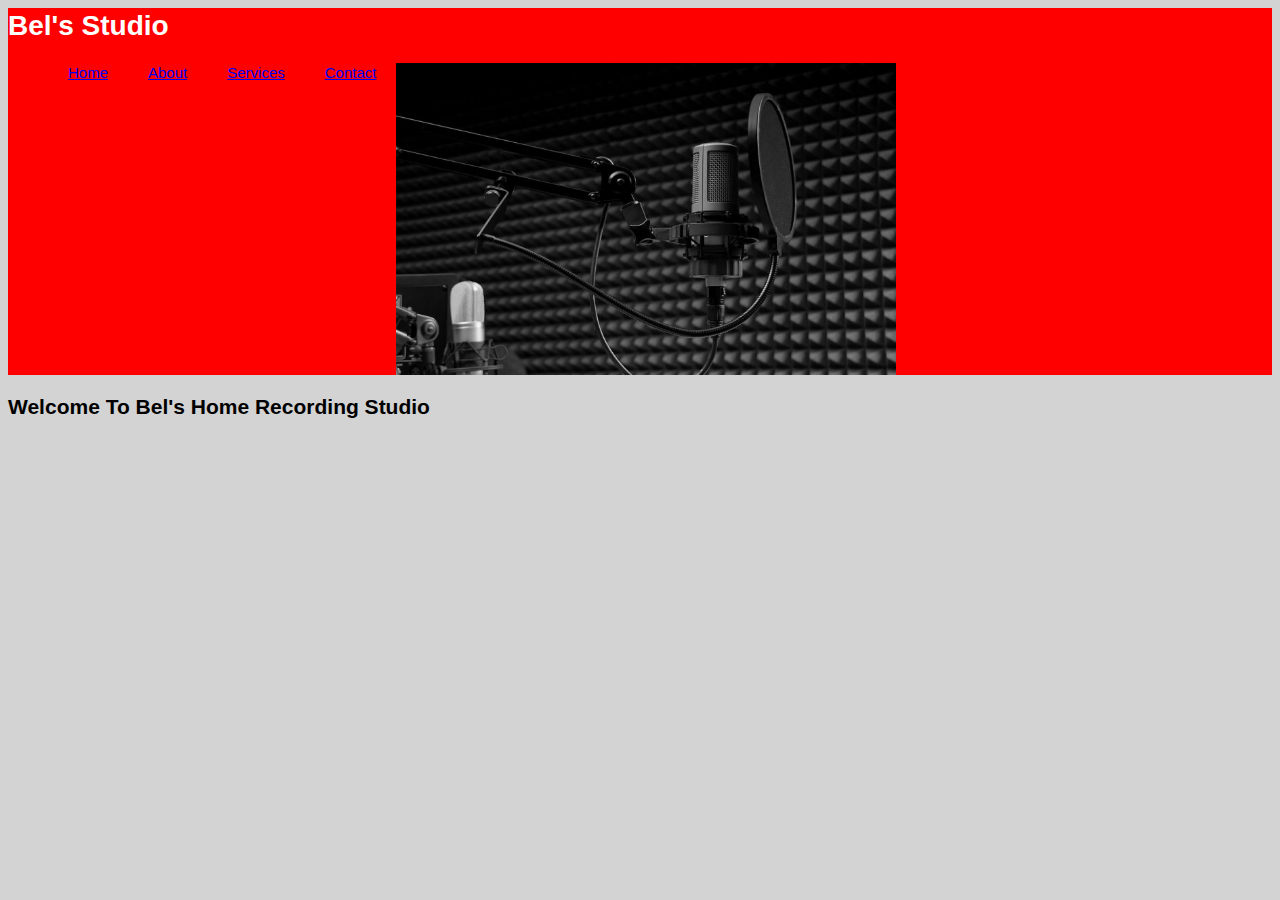
<file: music-store/index.html>
<html>
  <head>
    <meta charset="utf-8">
    <meta name="viewport" content="width=devic-width">

    <title>Bel's Music Studio</title>
    <link rel="stylesheet" href="style.css">
  </head>
  <body>
    <header>
    <h1>Bel's Studio</h1>
    <nav>
    <ul>
      <li><a href="index.html">Home</a></li>
      <li><a href="about.html">About</a></li>
      <li><a href="services.html">Services</a></li>
      <li><a href="contact.html">Contact</a></li>
    </ul>
    <img src="image/studiomic.jpg" alt="studio mic"width="500"/>
  </nav>
  </header>
  <h2>Welcome To Bel's Home Recording Studio</h2>
</body>
</html>
</file>
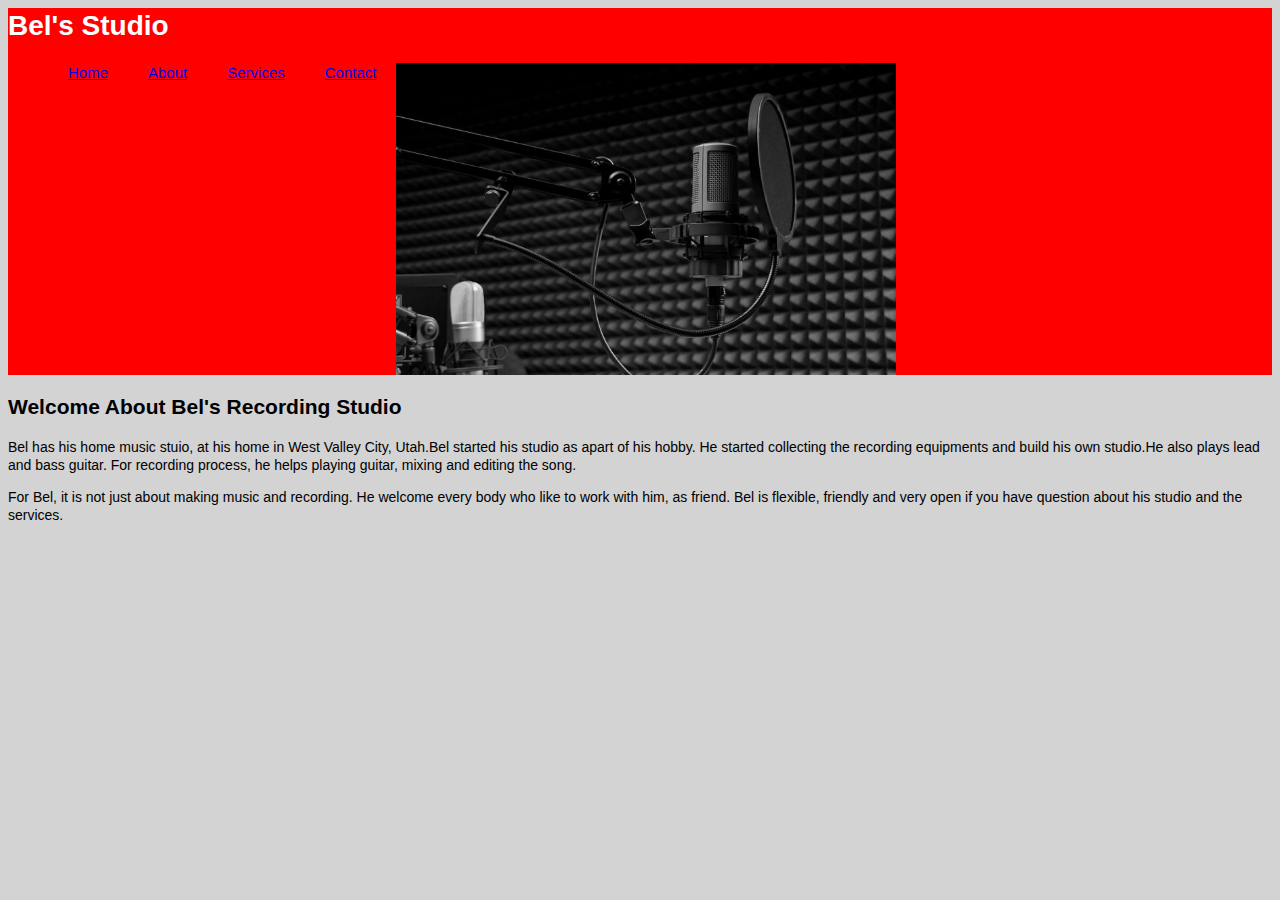
<file: music-store/about.html>
<html>
  <head>
    <meta charset="utf-8">
    <meta name="viewport" content="width=devic-width">

    <title>Bel's Music Studio</title>
    <link rel="stylesheet" href="style.css">
  </head>
  <body>
    <header>
  <h1>Bel's Studio</h1>
  <nav>
  <ul>
    <li><a href="index.html">Home</a></li>
    <li><a href="about.html">About</a></li>
    <li><a href="services.html">Services</a></li>
    <li><a href="contact.html">Contact</a></li>
  </ul>
  <img src="image/studiomic.jpg" alt="studio mic"width="500"/>
</nav>
</header>
<h2><b>Welcome About Bel's Recording Studio</b></h2>
    <p>Bel has his home music stuio, at his home in West Valley City, Utah.Bel started his studio as apart
 of his hobby. He started collecting the recording equipments and build his own studio.He also plays lead and bass guitar. For recording process, he helps playing guitar, mixing and editing the song.</p>
<p>For Bel, it is not just about making music and recording. He welcome every body who like to work with him, as friend. Bel is flexible, friendly and very open if you have question about his studio and the services.</p>
</body>
</html>
</file>
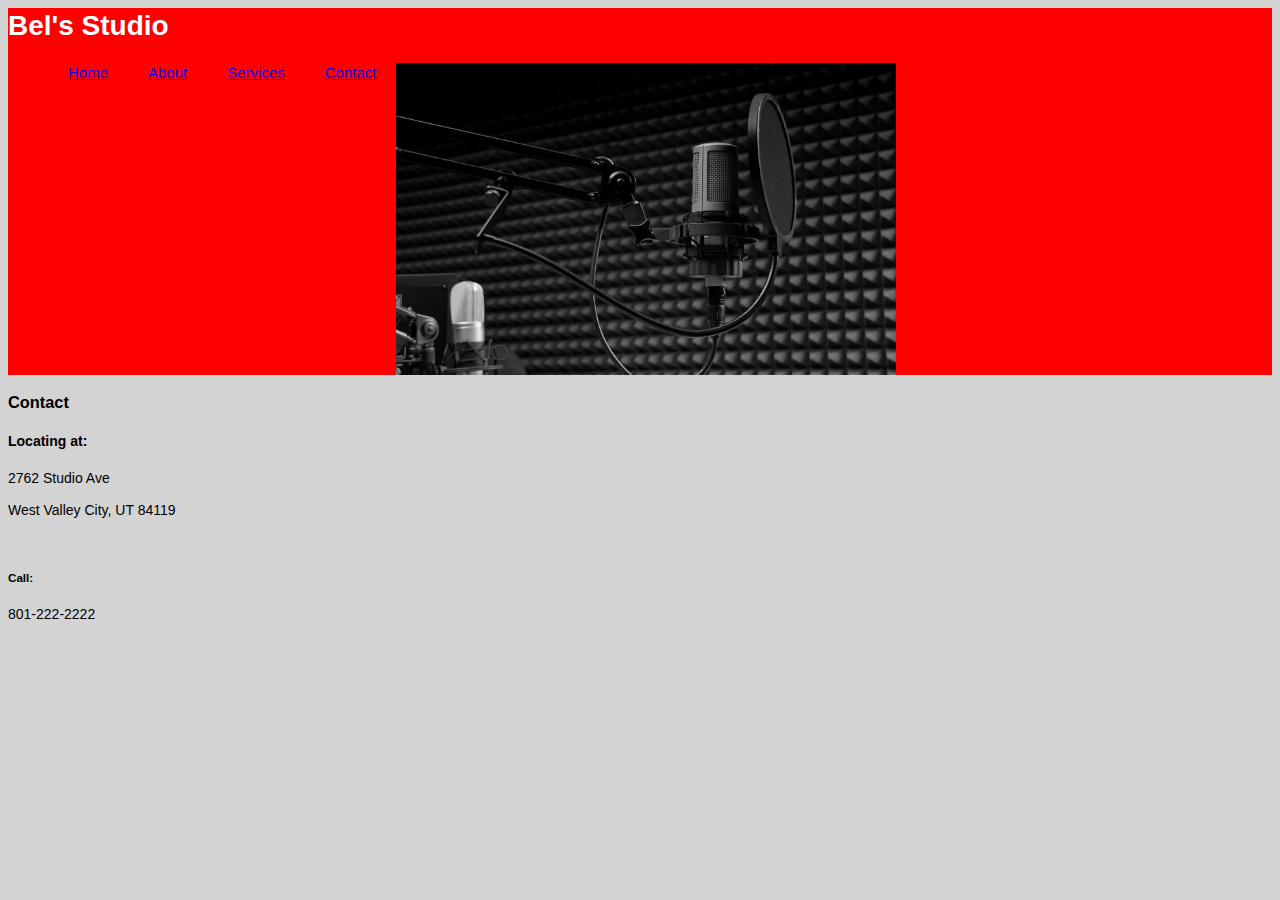
<file: music-store/contact.html>
<html>
  <head>
    <meta charset="utf-8">
    <meta name="viewport" content="width=devic-width">

    <title>Bel's Music Studio</title>
    <link rel="stylesheet" href="style.css">
  </head>
  <body>
    <header>
    <h1>Bel's Studio</h1>
    <nav>
    <ul>
      <li><a href="index.html">Home</a></li>
      <li><a href="about.html">About</a></li>
      <li><a href="services.html">Services</a></li>
      <li><a href="contact.html">Contact</a></li>
    </ul>
    <img src="image/studiomic.jpg" alt="studio mic"width="500"/>
  </nav>
  </header>
  <h3 class="move">Contact</h3>
  <h4 class="move">Locating at:</h4>
  <p class="move">2762 Studio Ave</p>
  <p class="move">West Valley City, UT 84119</p><br>
  <h5 class="move">Call:</h5>
  <p class="move">801-222-2222</p>
</body>
</html>
</file>
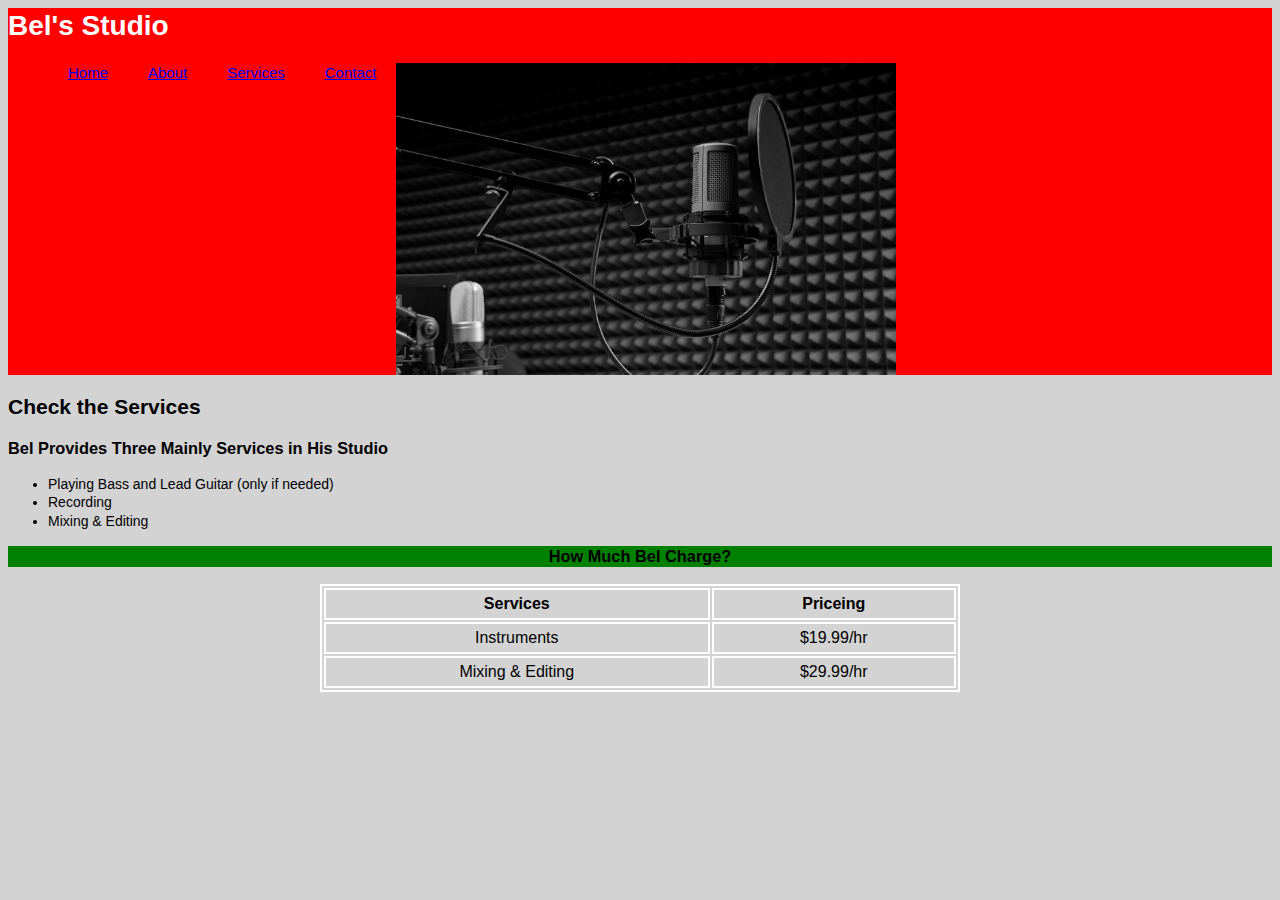
<file: music-store/services.html>
<html>
  <head>
    <meta charset="utf-8">
    <meta name="viewport" content="width=devic-width">

    <title>Bel's Music Studio</title>
    <link rel="stylesheet" href="style.css">
  </head>
  <body>
  </head>
  <body>
    <header>
    <h1>Bel's Studio</h1>
    <nav>
    <ul>
      <li><a href="index.html">Home</a></li>
      <li><a href="about.html">About</a></li>
      <li><a href="services.html">Services</a></li>
      <li><a href="contact.html">Contact</a></li>
    </ul>
    <img src="image/studiomic.jpg" alt="studio mic"width="500"/>
  </nav>
  </header>
<h2>Check the Services</h2>
<h3>Bel Provides Three Mainly Services in His Studio</h3>
<ul>
<li>Playing Bass and Lead Guitar (only if needed)</li>
<li>Recording</li>
<li>Mixing & Editing</li>
</ul>
<h3 class="charge">How Much Bel Charge?</h3>
<table>
  <tr><th>Services</th><th>Priceing</th></tr>
  <tr><td>Instruments</td><td>$19.99/hr</td></tr>
  <tr><td>Mixing & Editing</td><td>$29.99/hr</td></tr>
</table>
</body>
</html>
</file>
<file: music-store/style.css>
body{
  background:lightgray;
  font: 14px/1.3 Arial, Helvetica, sans-serif;
}
header{
  background:red;
  color:white;
  padding-top:30px
  mid-height:70px

}


Header a{
  color:black
  text-transform: uppercase;
  font-size:15px
}
header li{
  float:left;
  display:inline;
  padding:0 20px 0 20px
}
table{
  border: 2px solid white;
  min-width:50vw;
  margin:auto
}
th{
  border: 2px solid white;
  text-align: center;
  padding: 5px
}
td{
  border: 2px solid white;
  text-align: center;
  padding: 5px;

}
.charge{
  background-color: green;
  text-align: center;
}
.move{
  background-color:"green"
  text-align: center;
}
</file>
